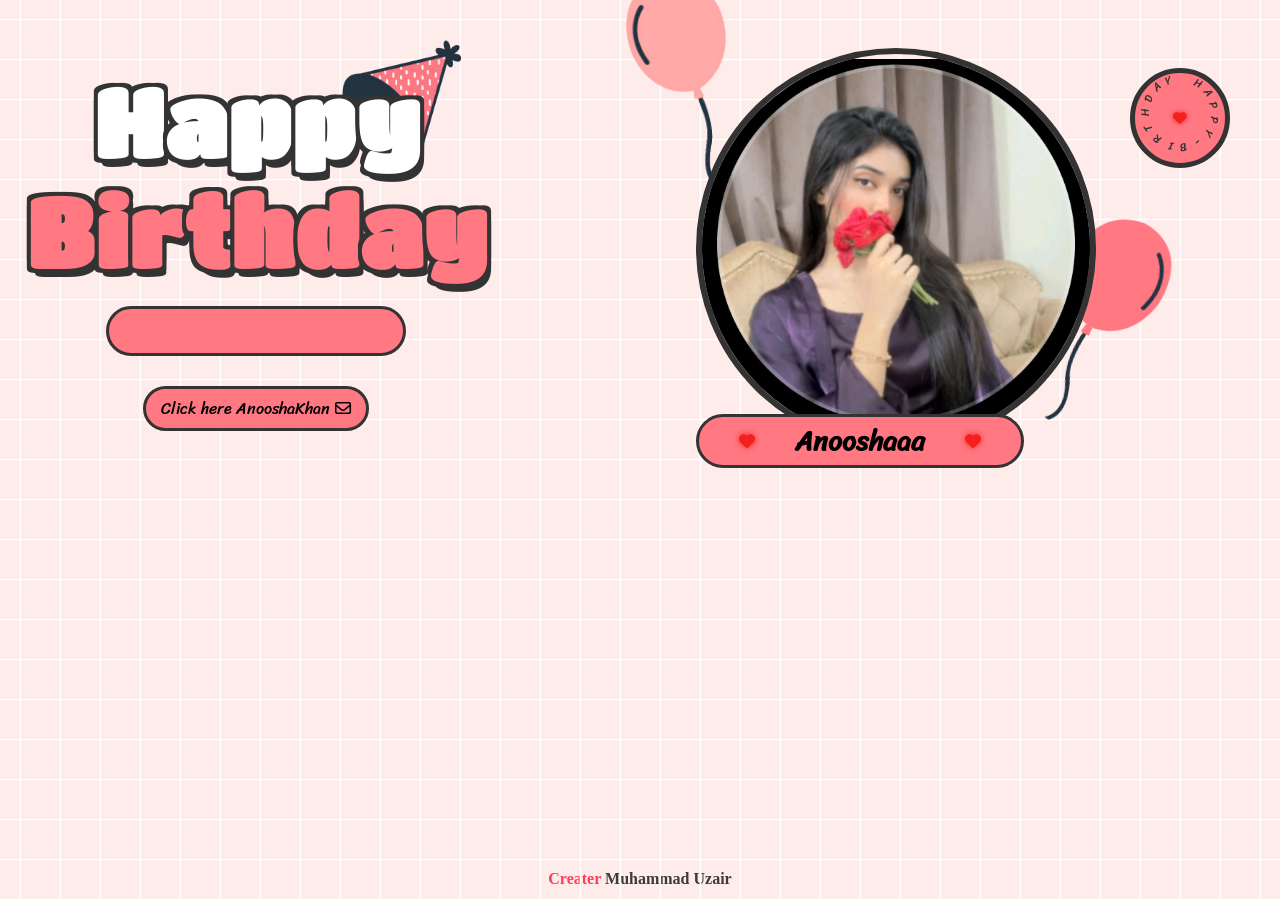
<file: index.html>
<!DOCTYPE html>
<html lang="en">
<head>
    <meta charset="UTF-8">
    <meta name="viewport" content="width=device-width, initial-scale=1.0">
    <meta name="title" content="Happy Birthday | Anoosha khan ">
    <meta name="github" content="https://github.com/Aoudumber-Bade">
    <title>HBD | ANOOHAKHAN</title>

    <link rel="stylesheet" href="style.css">
    <link rel="stylesheet" href="https://cdnjs.cloudflare.com/ajax/libs/font-awesome/6.5.1/css/all.min.css">
    <script src="https://code.jquery.com/jquery-3.7.1.min.js"></script>
</head>

<body>

<!-- 🎵 SOFT BIRTHDAY MUSIC -->
<audio id="birthdayMusic" loop>
    <source src="happy-birthday-357371.mp3" type="audio/mpeg">
</audio>

<div id="countdownScreen">
  <h1>🎉 Birthday Surprise 🎉</h1>
  <p id="currentDate"></p>
  <p id="currentTime"></p>
  <h2 id="timer">01:00</h2>
  <p>Wait for the surprise 💖</p>
</div>

<div id="wrapper" style="display: none;">

    <!-- Modal for letter -->
    <div id="letterModal" style="display: none;">
        <div class="modal-content">
            <span class="close">&times;</span>
            <h3 id="titleLetter"></h3>
            <p id="text__letter"></p>
        </div>
    </div>

    <div class="content">
        <div class="left">
            <div class="title">
                <h1 class="happy">
                    <span style="--t:4s;">H</span>
                    <span style="--t:4.2s;">a</span>
                    <span style="--t:4.4s;">p</span>
                    <span style="--t:4.6s;">p</span>
                    <span style="--t:4.8s;">y</span>
                </h1>
                <h1 class="birthday">
                    <span style="--t:5s;">B</span>
                    <span style="--t:5.2s;">i</span>
                    <span style="--t:5.4s;">r</span>
                    <span style="--t:5.6s;">t</span>
                    <span style="--t:5.8s;">h</span>
                    <span style="--t:6s;">d</span>
                    <span style="--t:6.2s;">a</span>
                    <span style="--t:6.4s;">y</span>
                </h1>
                <div class="hat">
                    <img src="./images/hat.png" width="130">
                </div>
            </div>

            <div class="date__of__birth">
                <span></span>
            </div>

            <div class="btn">
                <button id="btn__letter">
                    Click here AnooshaKhan
                    <i class="fa-regular fa-envelope"></i>
                </button>
            </div>

        </div>

        <div class="right">
            <div class="box__account">
                <div class="image">
                    <img src="images/WhatsApp Image 2025-12-22 at 5.34.40 AM.jpeg">
                </div>
                <div class="name">
                    <i class="fa-solid fa-heart"></i>
                    <span>Anooshaaa</span>
                    <i class="fa-solid fa-heart"></i>
                </div>
                <div class="balloon_one">
                    <img width="100" src="./images/balloon1.png">
                </div>
                <div class="balloon_two">
                    <img width="100" src="./images/balloon2.png">
                </div>
            </div>

            <div class="cricle">
                <div class="text__cricle">
                    <span style="--i:1;">h</span><span style="--i:2;">a</span>
                    <span style="--i:3;">p</span><span style="--i:4;">p</span>
                    <span style="--i:5;">y</span><span style="--i:6;">-</span>
                    <span style="--i:7;">b</span><span style="--i:8;">i</span>
                    <span style="--i:9;">r</span><span style="--i:10;">t</span>
                    <span style="--i:11;">h</span><span style="--i:12;">d</span>
                    <span style="--i:13;">a</span><span style="--i:14;">y</span>
                </div>
                <i class="fa-solid fa-heart"></i>
            </div>
        </div>
    </div>
</div>

<div id="copy">
    <p>Creater <a href="https://www.instagram.com/muhammad_uzair_naeem?igsh=dmRvaXliaXNxZmd1#">Muhammad Uzair </a></p>
</div>

<script src="timer.js"></script>
<script>
let datetxt = "22 january 2008";
let datatxtletter = "May your life be filled with happiness, success, and endless smiles. You are truly special, and I’m so grateful to have you as my sister. 🎂✨";
let titleLetter = "Happy Birthday, my dear sister Anoosha Khan 💕 ";

let charArrDate = datetxt.split('');
let charArrDateLetter = datatxtletter.split('');
let charArrTitle = titleLetter.split('');
let currentIndex = 0, currentIndexLetter = 0, currentIndexTitle = 0;

let date__of__birth = document.querySelector(".date__of__birth span");
let text__letter = document.querySelector("#text__letter");
let titleLetterElement = document.querySelector("#titleLetter");

setTimeout(() => {
    let timeDatetxt = setInterval(() => {
        if (currentIndex < charArrDate.length) {
            date__of__birth.textContent += charArrDate[currentIndex++];
        } else clearInterval(timeDatetxt);
    }, 100);
}, 12000);

// Button click to show letter
document.getElementById("btn__letter").addEventListener("click", () => {
    const modal = document.getElementById("letterModal");
    modal.style.display = "block";
    
    // Type the title
    let titleInterval = setInterval(() => {
        if (currentIndexTitle < charArrTitle.length) {
            titleLetterElement.textContent += charArrTitle[currentIndexTitle++];
        } else clearInterval(titleInterval);
    }, 200);
    
    // Type the letter after a delay
    setTimeout(() => {
        let letterInterval = setInterval(() => {
            if (currentIndexLetter < charArrDateLetter.length) {
                text__letter.textContent += charArrDateLetter[currentIndexLetter++];
            } else clearInterval(letterInterval);
        }, 100);
    }, 2000); // Delay before starting letter
});

// Close modal
document.querySelector(".close").addEventListener("click", () => {
    const modal = document.getElementById("letterModal");
    modal.style.display = "none";
    // Reset text
    titleLetterElement.textContent = "";
    text__letter.textContent = "";
    currentIndexLetter = 0;
    currentIndexTitle = 0;
});

// 🎵 MUSIC CONTROL
const music = document.getElementById("birthdayMusic");
music.volume = 0.25;
</script>

</body>
</html>
</file>
<file: style.css>
@import url('https://fonts.googleapis.com/css2?family=Coiny&family=Titan+One&display=swap');
@import url('https://fonts.googleapis.com/css2?family=Nerko+One&family=Sriracha&display=swap');
@import url('https://fonts.googleapis.com/css2?family=Dancing+Script:wght@700&display=swap');
*{
    padding: 0;
    margin: 0;
    box-sizing: border-box;
}
:root{
    --color-pink: #feecea;
    --color-white: #fff;
    --color-black: #333;
    --color-text-pink: #ff7882;
    --color-heart: #F61F1F;
    --color-bg-letter: #fff8e4;
    --color-border: #DACCBF;
}
html{
    height: 100%;
}
body {
    position: relative;
    font-size: 16px;
    margin: 0;
    padding: 0;
    height: 100%;
    background-image:linear-gradient(var(--color-pink), var(--color-pink));
    overflow: hidden; /* Prevent scrolling during countdown */
}
#wrapper{
    position: relative;
    background-color: transparent;
    background-image: linear-gradient(0deg, transparent 24%, rgba(255, 255, 255, 1) 25%, rgba(255, 255, 255, 1) 26%, transparent 27%, transparent 74%, rgba(255, 255, 255, 1) 75%, rgba(255, 255, 255, 1) 76%, transparent 77%, transparent), linear-gradient(90deg, transparent 24%, rgba(255, 255, 255, 1) 25%, rgba(255, 255, 255,1) 26%, transparent 27%, transparent 74%, rgba(255, 255, 255, 1) 75%, rgba(255, 255, 255, 1) 76%, transparent 77%, transparent);
    height:100%;
    background-size:80px 80px;
    overflow: hidden;
    z-index: 1;
}
.flag__birthday{
    display: flex;
    justify-content: space-between;
    transform: translateY(-200px);
    animation: translateYFlag 1.5s 2s forwards;
}
@keyframes translateYFlag{
    to{
        transform: translateY(-10px);
    }
}
.flag__birthday .flag__left{
    transform: rotate(-10deg) translate(-20px,30px);
}
.flag__birthday .flag__right{
    transform: rotate(10deg) translate(20px,30px) scaleX(-1);
}
.content{
    width: 100%;
    position: relative;
    display: flex;
    padding-top: 3rem;
}
.content .left, .content .right{
    position: relative;
    display: flex;
    flex-direction: column;
    justify-content: center;
    align-items: center;
}
.content .left{
    width: 40%;
}
.content .right{
    width: 60%;
}
.left .btn{
    transform: scale(0);
    animation: scaleCricle 2s 16s forwards ease-in-out;
}
#btn__letter{
    position: relative;
    margin-top: 30px;
    background-color: var(--color-text-pink);
    outline: none;
    padding: 5px 15px;
    font-size: 1rem;
    border-radius: 50px;
    border: 3px solid var(--color-black);
    font-family: "Sriracha", cursive;
    display: flex;
    align-items: center;
    justify-content: center;
    cursor: pointer;
    z-index: 2;
    transform: scale(1);
    transition: all .5s ease-in-out;
}
#btn__letter:active{
    transform: scale(0.7);
}
#btn__letter i{
    margin-left: 5px;
}
#btn__letter:hover{
    border-color: var(--color-heart);
    background-color: var(--color-heart);
    color: #fff;
    box-shadow: rgba(0, 0, 0, 0.24) 0px 3px 8px;
}

#btn__letter:hover i{
    animation: rotateHeart 1s infinite linear;
}
@keyframes rotateHeart{
    0%,50%, 100%{
        transform: rotate(0deg);
    }
    25%{
        transform: rotate(12deg);
    }
    75%{
        transform: rotate(-12deg);
    }
}
.title{
    position: relative;
    width: 100%;
    display: flex;
    justify-content: center;
    font-family: "Titan One", sans-serif;
    font-size: 3rem;
    flex-direction: column;
    perspective: 1000px;
}
.title .happy, .title .birthday{
    position: relative;
    text-shadow: 4px 4px var(--color-black), 
                -4px 4px var(--color-black), 
                4px -4px var(--color-black), 
                -4px -4px var(--color-black), 
                4px 8px 0 var(--color-black);
    font-weight: bold;
    display: flex;
    justify-content: center;
}
.title .happy{
    color: var(--color-white);
}
.title .happy span, .title .birthday span{
    transform: translateY(50px);
    opacity: 0;
    visibility: hidden;
    animation: txtTranslateY .5s var(--t) forwards;
}
@keyframes txtTranslateY{
    100%{
        transform: translateY(0);
        opacity: 1;
        visibility: visible;
    }
}
.title .birthday{
    color: var(--color-text-pink);
}

.title .hat{
    position: absolute;
    right: 45px;
    top: -350px;
    transform: rotate(-40deg);
    z-index: -1;
    animation: topHat 4s 7s forwards ease;
}
@keyframes topHat{
    20%, 30%{
        top: -30px;
        transform-origin: left;
        transform: rotate(-40deg);
    }
    35%, 100%{
        top: -30px;
        transform: rotate(0deg);
    }
}
.date__of__birth, .name{
    display: flex;
    justify-content:space-around;
    align-items: center;
    background-color: var(--color-text-pink);
    border-radius: 50px;
    margin-top: 20px;
    font-family: "Sriracha", cursive;
    
}
.date__of__birth{
    border: 3px solid var(--color-black);
    position: relative;
    transform: translateY(-100px);
    z-index: -1;
    opacity: 0;
    visibility: hidden;
    width: 0px;
    animation: dateOfBirth 5s 9s forwards;
}
@keyframes dateOfBirth{
    20%,40%{
        width: 0px;
        height: 0;
        transform: translateY(0px);
        opacity: 1;
        visibility: visible;
    }
    45%{
        transform: translateY(0px);
        opacity: 1;
        visibility: visible;
        width: 300px;
        height: 0px;
    }
    50%,100%{
        transform: translateY(0px);
        opacity: 1;
        visibility: visible;
        width: 300px;
        height: 50px;
    }
}
.name{
    position: absolute;
    padding: 0px 40px;
    bottom: -20px;
    border: 3px solid var(--color-black);
}
.date__of__birth span, .name span{
    font-weight: bold;
    margin: 0px 40px;
}
.date__of__birth span{
    font-size: 1.2rem;
}
.name span{
    font-size: 1.7rem;
}
.right .box__account{
    position: relative;
    transform: translateY(700px);
    animation: topBoxImage 8s 7s forwards ease-in;
}
@keyframes topBoxImage{
    to{
        transform: translateY(0);
    }
}
.content .right .image{
    position: relative;
    width: 400px;
    height: 400px;
    border-radius: 50%;
    overflow: hidden;
    display: flex;
    align-items: center;
    border: 6px solid var(--color-black);
}
.content .right .image img{
    width: 100%;
    object-fit: cover;

}
.cricle{
    position: absolute;
    top: 20px;
    right: 50px;
    display: flex;
    justify-content: center;
    align-items: center;
    transform: scale(0);
    animation: scaleCricle 3s 15s forwards ease-in-out;
}
@keyframes scaleCricle {
    0%{
        transform: scale(0);
    }
    10%{
        transform: scale(1.3);
    }
    20%{
        transform: scale(0.7);
    }
    30%,100%{
        transform: scale(1);
    }

}
.text__cricle{
    width: 100px;
    height: 100px;
    background-color: var(--color-text-pink);
    border-radius: 50%;
    border: 5px solid var(--color-black);
    display: flex;
    justify-content: center;
    align-items: center;
    animation: rotateCricle 5s linear infinite;
}
@keyframes rotateCricle{
    to{
        transform: rotate(360deg);
    }
}
.text__cricle span{
    top: 0%;
    left: 50%;
    position: absolute;
    color: var(--color-black);
    transform: rotate(calc(var(--i) * 24deg));
    transform-origin: 0 45px;
    font-family: "Sriracha", cursive;
    text-transform: uppercase;
    font-size: 0.7rem;
}
.fa-heart{
    color: var(--color-heart);
    filter: drop-shadow(0 0 3px var(--color-heart));
    animation: scaleHeart 1s infinite linear;
}
.cricle .fa-heart{
    position: absolute;
    transform: scale(0.85);
}
@keyframes scaleHeart{
    50%{
        transform: scale(1.2);
    }
}
.right .balloon_one{
    position: absolute;
    top: -70px;
    left: -70px;
    animation: balloon1 2s infinite linear;
}
@keyframes balloon1{
    0%, 50%,100%{
        transform-origin: bottom right;
        transform: rotate(0deg);
    }
    25%{
        transform-origin: bottom right;
        transform: rotate(3deg);
    }
    75%{
        transform-origin: bottom right;
        transform: rotate(-3deg);
    }
}
.right .balloon_two{
    position: absolute;
    top: 170px;
    right: -65px;
    z-index: -1;
    transform: rotate(10deg);
    animation: balloon2 2s infinite linear;
}
@keyframes balloon2 {
    0%,50%,100%{
        transform-origin: bottom left;
        transform: rotate(10deg);
    }
    25%{
        transform-origin: bottom left;
        transform: rotate(7deg);
    }
    75%{
        transform-origin: bottom left;
        transform: rotate(13deg);
    }
}

.decorate_star{
    position: absolute;
    transform: scale(0);
    background-color: var(--color-black);
    clip-path: polygon(0 50%, 35% 35%, 50% 0, 65% 35%, 100% 50%, 65% 65%, 50% 100%, 35% 65%);
    animation: scaleCricle 3s var(--t) forwards, 
            scaleStar 2s 16s infinite ease-in-out;
}
.decorate_star.star1{
    width: 20px;
    height: 20px;
    top: 75px;
    left: 300px;
}
.decorate_star.star2{
    width: 15px;
    height: 20px;
    top: 35px;
    right: 360px;
}
.decorate_star.star3{
    width: 14px;
    height: 14px;
    top: 290px;
    left: 630px;
}
.decorate_star.star4{
    width: 18px;
    height: 18px;
    bottom: 60px;
    left: 35px;
}
.decorate_star.star5{
    width: 16px;
    height: 18px;
    bottom: 140px;
    left: 500px;
}
@keyframes scaleStar {
    25%{
        transform: scale(0.8);
    }
    50%{
        transform: scale(1.1);
    }
}
.decorate_bottom{
    position: absolute;
    right: 0;
    bottom: -10px;
}
.decorate_flower--one{
    position: absolute;
    top: 250px;
    left: 50px;
    transform: scale(0);
    animation: scaleCricle 3s var(--t) forwards ease-in-out;
}
.decorate_flower--two{
    position: absolute;
    top: 225px;
    left: 540px;
    transform: scale(0);
    animation: scaleCricle 3s var(--t) forwards ease-in-out;
}
.decorate_flower--three{
    position: absolute;
    top: 150px;
    right: 235px;
    transform: scale(0);
    animation: scaleCricle 3s var(--t) forwards ease-in-out;
}
.smiley__icon{
    position: absolute;
    bottom: 180px;
    left: 600px;
    transform: scale(0);
    animation: scaleCricle 3s 15s forwards ease-in-out;
}


.box__letter{
    position: fixed;
    top: 0;
    left: 0;
    background-color: rgba(0,0,0,.5);
    width: 100%;
    height: 100%;
    z-index: 10;
    display: none;
}
.box__letter .letter__border{
    position: absolute;
    width: 55vw;
    height: 450px;
    background-color: var(--color-white);
    border-radius: 27px;
    padding: 17px;
    box-shadow: rgba(0, 0, 0, 0.24) 0px 3px 8px;
    top: 50%;
    left: 50%;
    transform: translate(-50%,-50%);
    display: none;
}
.letter__border .close{
    position: absolute;
    right: -10px;
    top: -10px;
    width: 30px;
    height: 30px;
    background-color: var(--color-white);
    border-radius: 50%;
    display: flex;
    justify-content: center;
    align-items: center;
    box-shadow: rgba(99, 99, 99, 0.2) 0px 2px 8px 0px;
    cursor: pointer;
}
.letter__border .letter{
    width: 100%;
    height: 100%;
    background-color: var(--color-bg-letter);
    border-radius: 10px;
    padding-top: 15px;
}
.letter__border .letter .title__letter{
    text-align: center;
    font-family: 'Dancing Script', cursive;
    font-weight: bold;
    font-size: 2.4rem;
}
.title__letter .fa-solid{
    margin-left: 5px;
    font-size: 1.3rem;
}
.letter__border .letter .content__letter{
    position: relative;
    width: 100%;
    height: 100%;
    display: flex;
    padding-top: 1.5rem;
    padding-bottom: 70px;
}
.letter__border .letter .content__letter .left{
    position: relative;
    width: 50%;
    height: 100%;
    padding: 1.7rem;
    border-right: 3px solid var(--color-border);
}
.content__letter .left #heart__letter{
    opacity: 0;
    width: 100%;
}
#heart__letter.animationOp{
    animation: opacityHeart 1s 1s forwards;
}
@keyframes opacityHeart{
    to{
        opacity: 1;
    }
}
.content__letter .left .heart{
    position: absolute;
    opacity: 0;
}
.content__letter .left .heart.animation{
    animation: scaleHeartLetter 1s var(--t) infinite ease-in-out;
}
@keyframes scaleHeartLetter{
    0%{
        opacity: 1;
        transform: scale(0);
    }
    10%{
        opacity: 1;
        transform: scale(1.3);
    }
    20%{
        opacity: 1;
        transform: scale(0.7);
    }
    30%,100%{
        opacity: 1;
        transform: scale(1);
    }
    
}
.content__letter .left .heart_1{
    top: 90px;
    left: 30px;
}
.content__letter .left .heart_2{
    top: 20px;
    right: 70px;
}
.content__letter .left .heart_3{
    bottom: 50px;
    left: 145px;
}
.content__letter .left .heart_4{
    top: 140px;
    right: 35px;
}
.content__letter .right{
    position: relative;
    width: 50%;
}
.content__letter .right .love__img{
    opacity: 0;
    position: absolute;
    right: 20px;
    top: -100px;
}
.love__img.animationOp{
    animation: opacityHeart 1s 1s forwards;
}
.content__letter .right .text__letter{
    margin-top: 60px;
    padding: 20px 15px 10px 15px;
    font-family: 'Dancing Script', cursive;
    font-size: 1.3rem;
}
.content__letter .right #mewmew{
    position: absolute;
    bottom: 0;
    right: 0;
    opacity: 0;
}
#mewmew.animationOp{
    animation: opacityHeart 1s 1s forwards;
}


#copy {
    position: fixed;
    bottom: 12px;
    left: 50%;
    transform: translateX(-50%);
    font-size: 1rem;
}

#copy a {
    text-decoration: none;
    color: #191919d7;
}

#copy p {
    color: #ff3d5a;
    text-align: center;
    font-weight: 700;
    cursor: pointer;
}



@media screen and (max-width: 658px)   {

    .flag__birthday .flag__left {
        transform: rotate(-10deg) translate(-119px,3px);
    }

    .flag__birthday .flag__right {
        transform: rotate(10deg) translate(-106px,39px) scaleX(-1);
    }

    .content {
        width: 100%;
        position: relative;
        display: flex;
        flex-direction: column;
        justify-content: center;
        gap: 25px;
        align-items: center;
        padding-top: 2rem;
    }

    .title {
        position: relative;
        width: 100%;
        display: flex;
        justify-content: center;
        font-family: "Titan One", sans-serif;
        font-size: 1.5rem;
        letter-spacing: 8px;
        flex-direction: column;
        perspective: 1000px;
    }

    #btn__letter {
        position: relative;
        margin-top: 17px;
        width: 209px;
        background-color: var(--color-text-pink);
        outline: none;
        padding: 6px 4px;
        font-size: 1rem;
        border-radius: 50px;
        border: 3px solid var(--color-black);
        font-family: "Sriracha", cursive;
        display: flex;
        align-items: center;
        justify-content: center;
        cursor: pointer;
        z-index: 2;
        /* transform: scale(1); */
        transition: all .5s ease-in-out;
    }

    .cricle {
        position: absolute;
        top: 10px;
        right: -54px;
        display: flex;
        justify-content: center;
        align-items: center;
        transform: scale(0);
        animation: scaleCricle 3s 15s forwards ease-in-out;
    }

    .title .hat {
        position: absolute;
        right: -98px;
        top: -51px !important;
        transform: rotate(-40deg);
        z-index: -1;
        animation: topHat 4s 7s forwards ease;
    }

    .box__letter .letter__border {
        position: absolute;
        width: 90vw;
        height: 315px;
        background-color: var(--color-white);
        border-radius: 27px;
        padding: 17px;
        box-shadow: rgba(0, 0, 0, 0.24) 0px 3px 8px;
        top: 50%;
        left: 50%;
        transform: translate(-50%,-50%);
        display: none;
    }

    .letter__border .letter {
        width: 100%;
        height: 100%;
        background-color: var(--color-bg-letter);
        border-radius: 10px;
        padding-top: 15px;
    }

    .letter__border .letter .title__letter {
        text-align: center;
        font-family: 'Dancing Script', cursive;
        font-weight: bold;
        font-size: 1.4rem;
    }

    .letter__border .letter .content__letter {
        position: relative;
        width: 100%;
        height: 100%;
        display: flex;
        padding-top: .7rem;
        padding-bottom: 70px;
    }

    .content__letter .right .text__letter {
        margin-top: -14px;
        padding: 20px 15px 10px 15px;
        font-family: 'Dancing Script', cursive;
        font-size: .8rem;
    }

    .content__letter .right .love__img {
        opacity: 0;
        position: absolute;
        right: 126px;
        top: 167px;
    }

    .love__img img {
 
            width: 84px;

    }

    .content .right .image {
        position: relative;
        width: 200px;
        height: 200px;
        border-radius: 50%;
        overflow: hidden;
        display: flex;
        align-items: center;
        border: 6px solid var(--color-black);
    }

    .name {
        position: absolute;
        padding: 0px 3px;
        bottom: -6px;
        border: 3px solid var(--color-black);
    }

    .name span {
        font-size: 1rem;
    }

    .right .balloon_one {
        position: absolute;
        top: 10px;
        left: -77px;
        animation: balloon1 2s infinite linear;
    }

    .right .balloon_one img{
        width: 76px !important;
    }
#countdownScreen{
    position: fixed;
    top: 50%;
    left: 50%;
    transform: translate(-50%, -50%);
    width: 100%;
    max-width: 600px;
    background: linear-gradient(#feecea, #ffd6dc);
    display: flex;
    flex-direction: column;
    justify-content: center;
    align-items: center;
    z-index: 9999;
    font-family: "Sriracha", cursive;
    text-align: center;
    padding: 20px;
    border-radius: 20px;
    box-shadow: 0 0 20px rgba(0,0,0,0.1);
}

#countdownScreen h1{
    font-size: 3rem;
    margin-bottom: 20px;
    color: var(--color-text-pink);
}

#countdownScreen p{
    font-size: 1.5rem;
    margin: 10px 0;
    color: var(--color-black);
}

#countdownScreen h2{
    font-size: 4rem;
    color: #ff3d5a;
    margin: 20px 0;
    font-weight: bold;
}


}

/* Letter styles */
.letter {
    margin-top: 20px;
    text-align: center;
    font-family: 'Dancing Script', cursive;
    color: var(--color-text-pink);
}

.letter h3 {
    font-size: 1.5em;
    margin-bottom: 10px;
}

.letter p {
    font-size: 1.2em;
    line-height: 1.5;
}

/* Modal styles */
#letterModal {
    position: fixed;
    z-index: 1000;
    left: 0;
    top: 0;
    width: 100%;
    height: 100%;
    background-color: rgba(0, 0, 0, 0.5);
    display: flex;
    justify-content: center;
    align-items: center;
}

.modal-content {
    background-color: var(--color-bg-letter);
    padding: 40px;
    border-radius: 10px;
    width: 80%;
    max-width: 500px;
    text-align: center;
    position: relative;
    box-shadow: 0 5px 15px rgba(0, 0, 0, 0.3);
}

.close {
    position: absolute;
    top: 10px;
    right: 20px;
    font-size: 30px;
    cursor: pointer;
    color: var(--color-text-pink);
}

.close:hover {
    color: var(--color-heart);
}

.modal-content h3 {
    font-size: 2em;
    margin-bottom: 20px;
    color: var(--color-text-pink);
    font-family: 'Coiny', cursive;
}

.modal-content p {
    font-size: 1.5em;
    line-height: 1.6;
    color: var(--color-black);
    font-family: 'Dancing Script', cursive;
}
</file>
